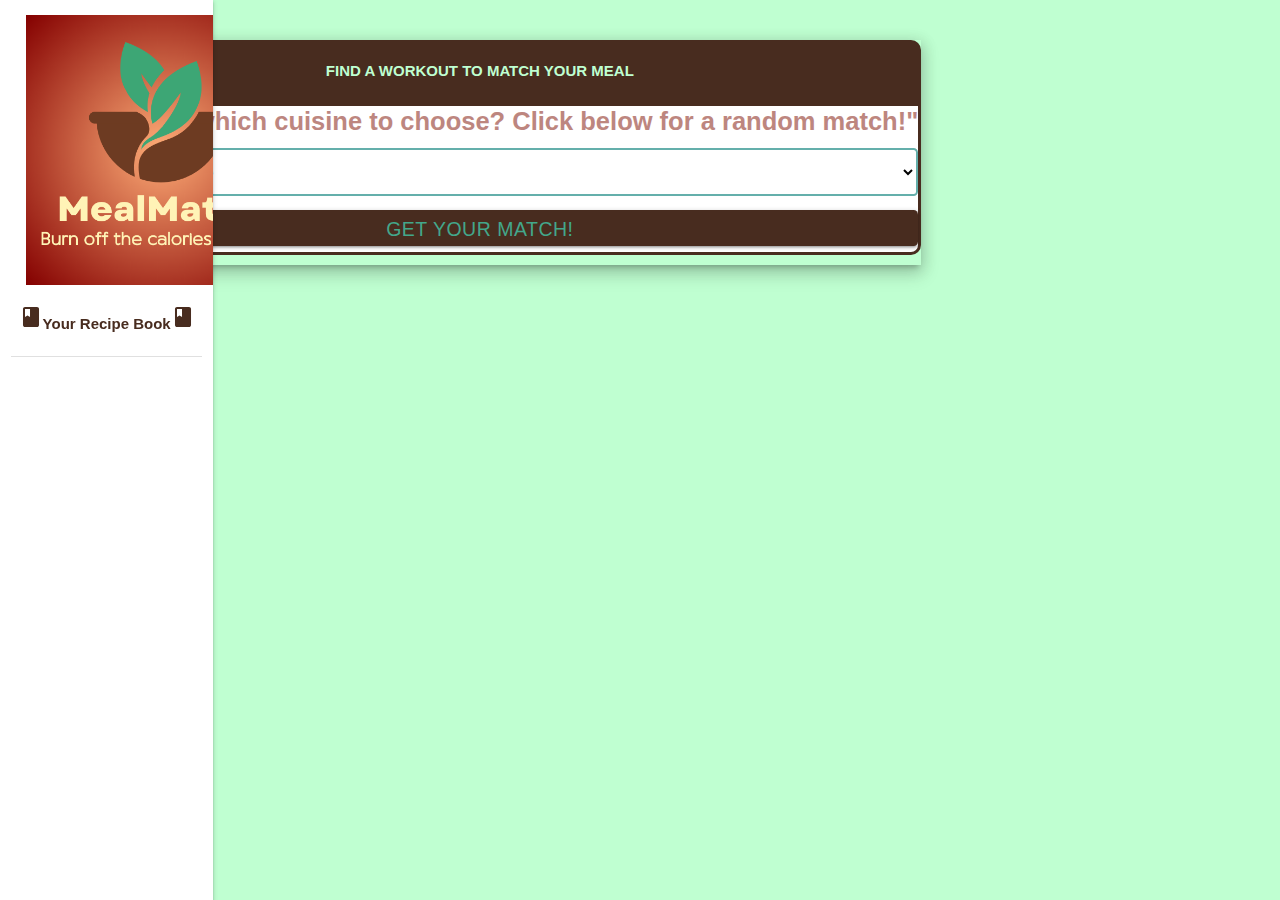
<file: index2.html>
<!DOCTYPE html>
<html lang="en">

<head>
    <meta charset="UTF-8">
    <meta http-equiv="X-UA-Compatible" content="IE=edge">
    <meta name="viewport" content="width=device-width, initial-scale=1.0">
    <link rel="stylesheet" href="https://cdnjs.cloudflare.com/ajax/libs/materialize/1.0.0/css/materialize.min.css">
    <link href="https://fonts.googleapis.com/icon?family=Material+Icons" rel="stylesheet">
    <link href="https://fonts.googleapis.com/icon?family=Material+Icons" rel="stylesheet">
    <link rel="stylesheet" href="./assets/style.css" />
    <title>MealMatch</title>
</head>
<body>
<header>
<nav class="top-nav row"></nav>
<div class="row">
    <ul id="side-nav" class="col s2 sidenav sidenav-fixed center-align " style="transform: translateX(0%);">
        <li>
            <div class-="logo background">
                <img class="logo p" src="./assets/image/logo.png">
            </div>     
        </li>
        <li class=""><i class="material-icons">book</i>Your Recipe Book<i class="material-icons">book</i></li>
        <li><div class="divider"></div></li>
    </ul>

</header>

<main>
    <div class="col s9">
            <div class="container">
                <!-- Main container -->
                <div class="z-depth-3">
                    <h3 class="card-header text-uppercase">Find a workout to match your meal</h3>
                    <form id="user-form" class="card-search white">
                        <label class="form-label" for="cuisine-select">Don't know which cuisine to choose? Click below for a
                            random
                            match!"</label>
                        <select id="cuisine-select" class="browser-default input-field">
        
                            <!--Drop down box of cuisine selections-->
                            <option value="" disabled selected>Select a cuisine</option>
                            <option value="mexican">Mexican</option>
                            <option value="japanese">Japanese</option>
                            <option value="american">American</option>
                            <option value="chinese">Chinese</option>
                            <option value="italian">Italian</option>
                        </select>
                        <button type="submit" class="btn" id="search">Get Your Match!</button>
                    </form>
                <div>
            </div>


        </div>



    </div>



</main>
<footer>

    
</footer>            
</body>
</file>
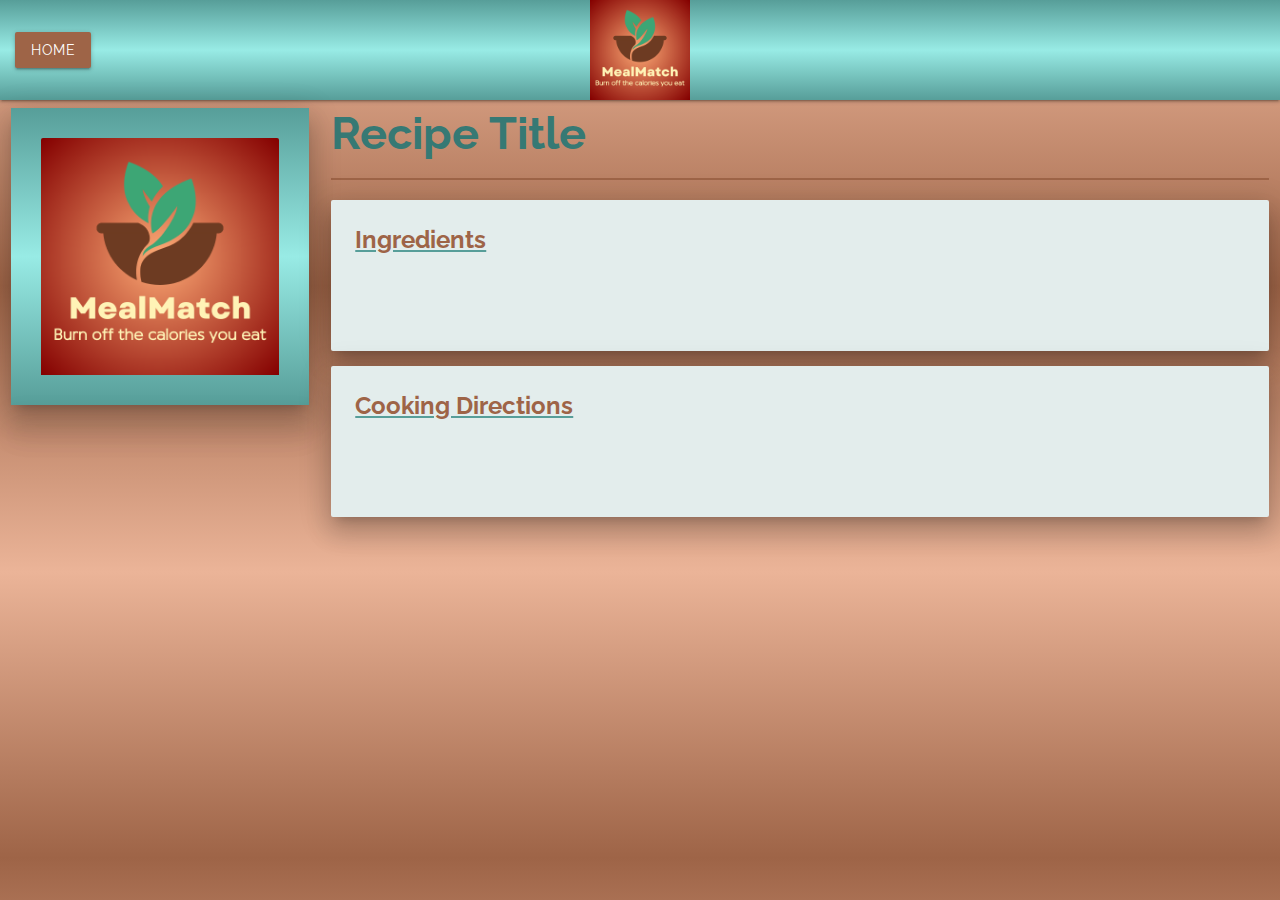
<file: recipeDetails.html>
<!DOCTYPE html>
<html lang="en">
  <head>
    <meta charset="UTF-8" />
    <meta http-equiv="X-UA-Compatible" content="IE=edge" />
    <meta name="viewport" content="width=device-width, initial-scale=1.0" />
    <link rel="stylesheet" href="https://use.fontawesome.com/releases/v5.8.1/css/all.css"
    integrity="sha384-50oBUHEmvpQ+1lW4y57PTFmhCaXp0ML5d60M1M7uH2+nqUivzIebhndOJK28anvf" crossorigin="anonymous" />
    <link type="text/css" rel="stylesheet" href="https://cdnjs.cloudflare.com/ajax/libs/materialize/1.0.0/css/materialize.min.css"/>
    <link href="https://fonts.googleapis.com/icon?family=Material+Icons" rel="stylesheet">
    <link rel="stylesheet" href="https://fonts.googleapis.com/css?family=Raleway">
    <link rel="stylesheet" href="./assets/styles2.css" />
    <title>Recipe Details</title>
  </head>

  <body class="body-bg">
    <!-- Navbar -->
    <nav class="custom-nav">
      <div class="nav-wrapper">
        <a href="#" class="brand-logo center hide-on-small-only"><img class="responsive-image" src="./assets/image/logo.png" alt="MealMatch Logo" class="logo-img"></a>
        <ul id="nav-mobile" class="left">
          <li><a href="./index.html" id="home-details" class="btn btn-details">Home</a></li>
          <li><a href="#" id="book-details" class="btn btn-details hide">Recipe Book</a></li>
          <div id="savedItemContainer"></div>
        </ul>
      </div>
    </nav>
    <!-- Content Container -->
    <div class="row" id="content-Container">  
      <div class="col s12">
        
        <!-- Recipe img card and sport detail card -->
        <div class="row">
          <div class="col s12 l3">
            <div class="card z-depth-4">
              <div class="card-image card-image-recipe">
                <img id="recipe-image" src="assets/image/logo.png">
              </div>
            </div>
            <div class="card z-depth-4">
              <div class="card-content hide">
                <span class="card-title center-align" style="font-weight: bold;">Excercise Details</span>
                <div class="card-image sport-icon center-align">
                  <!-- Sport icon can go here-->
                  <img id="sport-icon" src="./assets/image/logo.png">
                </div>
                <div id="sport-details" class="card-content">
                  <!-- Sport details for future development -->
                  <ul>
                    
                  </ul>
                </div>
              </div>
            </div>
          </div>
          <!-- Recipe Details -->
          <div class="col s12 l9">
            <span id="recipe-title" class="title-text">Recipe Title</span>
            <hr class="line">
            <!-- Recipe Ingredients Card -->
            <div class="card z-depth-4">
              <div class="card-content">
                <span class="card-title" style="font-weight: bold;">Ingredients</span>
                <div id="ingredients-details"class="card-content">
                  <!-- List can go here -->
                  <ul id="ingredientsUL">
                    
                  </ul>
                </div>
              </div>
            </div>
            <!--Recipe cooking instructions -->
            <div class="card z-depth-4">
              <div class="card-content">
                <span class="card-title" style="font-weight: bold;">Cooking Directions</span>
                <div id="directions-details" class="card-content">
                  <!-- List can go here -->
                  <ul id="steps">
                   
                  </ul>
                </div>
              </div>
            </div>
            <!-- Save Button for future development-->
            <div class="center">
              <button id="save-details" class="btn btn-large waves-effect waves-light hide" type="submit" name="action">Save</button>
            </div>
          </div>
        </div>
      </div>
    </div>
  </div>
  </body>
  <script src="https://cdnjs.cloudflare.com/ajax/libs/materialize/1.0.0/js/materialize.min.js"></script>
  <script src="./assets/script.js"></script>
</html>
</file>
<file: assets/style.css>
:root {
  --primary: #bfffd1;
  --secondary: #43a78b;
  --tertiary: #579E99;
  --light-dark: #c7774f;
  --dark: #482c1f;
  --border-radius: .3rem;
  --sports: #327864;
  --cards: #4d82976c;
  --highlight: #a0fff6;
  --medium: #813f0d;
}

* {
  box-sizing: border-box;

}
.welcome.logo {
  justify-content: center;
}
.body-bg {
  background: linear-gradient(#ebb498,#9E6447,#ebb498);
  }
.logo {
  display: flex;
  width: 300px;
  padding: 15px;
  justify-content: center;
  align-items: center;
  margin: 0 auto;
  border-style: double var(--secondary);
}

.frontPage {
  background-color: #f3f3f3;
}

.row {

  height: 100%;
}

.nav-extended {

  background: linear-gradient(var(--tertiary), var(--highlight), var(--tertiary));
}

.link-container {
  text-align: left;
}

.link-container a {
  display: inline-block;
  margin: 0 10px;
  padding: 10px 30px;
  background-color: #9E6447;
  color: #fff;
  text-decoration: none;
  border-radius: 5px;
  transition: all 0.3s ease;
}

.link-container a:hover {
  background-color: #fff;
  color: #333;
  border: 1px solid #333;
  background: #ebb498;
  box-shadow: 0 0 5px #98EBE5, 0 0 25px #98ebe5, 0 0 50px #98ebe5, 0 0 200px #98ebe5;


}

.container {
  width: 100%;
  display: flex;
  /* display: none; */
}

body,
h1,
h2,
h3,
h4,
h5,
h6 {
  font-family: "Raleway", Arial, Helvetica, sans-serif;
  font-weigHT: lighter;
  font-family: Open sans, Helvetica;
  background: #111;
  color: white;
  font-size: 100%;
  font-weight: 700;
  margin: 0;
  color: var(--dark);
  line-height: 1.25;
}

.home {
  display: inline-block;
  background-color: var(--light-dark);
  border: 1px solid #ccc;
  border-radius: 8px;
  padding: 2px;
  cursor: pointer;
  margin: 0px 30px 10px 10px;
}



body {
  background-color: var(--primary);

}


h1 {
  font-size: 50px;
  margin: 20px 0;
  text-align: center;
  color: rgb(255, 249, 238);
  background: linear-gradient(var(--medium), var(--light-dark), var(--medium));
}


h2 {
  font-size: 30px;
  color: blanchedalmond;
  text-align: left;
  background-color: #327864;
  justify-content: space-around;
}

main {
  margin: 20px auto;
  width: 94%;

}

p {
  font-size: 1.2rem;
}

.btn {
  font-size: 1.3rem;
  text-decoration: none;
  padding: 1px;
  width: 100%;
  display: block;
  margin: 5px 1px;
  border-radius: var(--border-radius);
  color: var(--secondary);
  border: none;
  outline: none;
  background-color: var(--dark);
  transform: translate(-1px, -1px);
}

.nav-container {
  display: flex;
  justify-content: center;
}

.nav-btn {
  font-size: 200%;
  text-decoration: none;
  padding: 5px;
  width: fit-content;
  margin: 5px;
  border-radius: var(--border-radius);
  color: var(--dark);
  border: none;
  outline: none;
  background-color: var(--light-dark);
  transform: translate(-1px, -1px);

}

.nav-btn:hover {
  color: whitesmoke;
  background-color: var(--light-dark);
  transform: translate(0, 0);
  box-shadow: 2px 2px var(--dark);
  box-shadow: 0 0 5px #ffbe90, 0 0 5px #ffbe90, 0 0 10px #ffbe90, 0 0 20px #ffbe90;
}

.nav-btn-inline {
  display: inline;
}

.btn:hover {
  color: var(--primary);
  background-color: var(--light-dark);
  transform: translate(0, 0);
  box-shadow: 2px 2px var(--dark);
  box-shadow: 0 0 5px #98EBE5, 0 0 25px #98ebe5, 0 0 50px #98ebe5, 0 0 200px #98ebe5;
}

.btn-inline {
  display: inline;
}

.btn-back {
  border-radius: var(--border-radius);
  color: var(--primary);
  border: none;
  outline: none;
  background-color: var(--light-dark);
  box-shadow: 3px 3px var(--secondary);
  transform: translate(-1px, -1px);
  display: inline-block;
  width: auto;
  margin-top: 20px;
  padding: 15px;
  text-decoration: none;
  font-size: 1.2rem;

}

.btn-back:hover {
  color: var(--primary);
  background-color: var(--tertiary);
  transform: translate(0, 0);
  box-shadow: 2px 2px var(--dark);
}


.sport-detail {
  display: flex;
  flex-direction: column;
  height: 100vh;
}

.sportChoice {
  height: 100%;
}

.sport-row {
  background-color: var(--sports);
  border: 2px solid black;
  height: 25%;
}

.description {
  height: 100%;
  padding: 0 10px 3px;

}


.list-group {
  padding: 0;
  list-style: none;
}

.list-item {
  margin-bottom: 10px;
  padding: 1.5%;
  border-radius: var(--border-radius);
  background-color: var(--light-dark);
  color: var(--primary);
  text-decoration: none;

}

.list-item:hover {
  background-color: var(--dark);
}


.small {
  padding: 10px;
}

/* CARDS */
.card-search {
  margin: 0 0px 10px 0;
  border: 3px solid var(--dark);
  border-radius: 0 0 10px 10px;

}

.card {
  margin: 0 0px 10px 0;
  border-radius: 0 0 10px 10px;

}

.card-header {
  color: var(--primary);
  background-color: var(--dark);
  padding: 2.5%;
  border-radius: 10px 10px 0 0;
  box-shadow: black 8px;
}

#recipeImg {
  height: 100%;
  width: 100%;
  flex-grow: flex;
}

.mealCal {
  padding: 5px;
}

.card-body {
  padding: 2.5%;
  box-shadow: black 10px;
}

.display {
  flex-grow: initial;
}

/* FORM */
.form-label,
.input-field,
.form-textarea {
  display: block;
}

.grid-container {
  display: grid;
  grid-template-columns: 1fr 1fr;
  /* Equal width for each column */
  grid-gap: 10px;
  /* Gap between columns */

}

.grid-item {
  background-color: var(--cards);
  padding: 25px;
  font-size: 150%;
  font-weight: 700;
  border-radius: 5%;
  color: var(--dark);
  background: linear-gradient(#579e99, #98EBE5, #579e99);
}

@media screen and (max-width: 767px) {
  .grid-container {
    grid-template-columns: 1fr;
    /* Single column layout */
  }
}

.form-label {
  font-size: 1.7rem;
  margin: 0 0 0 10px;
  color:#bd867f;
  font-family:'Trebuchet MS', 'Lucida Sans Unicode', 'Lucida Grande', 'Lucida Sans', Arial, sans-serif;
}

.input-field {
  width: 100%;
  height: 100%;
  padding: 1%;
  margin: 10px 0 15px 0;
  font-size: 1.5rem;
  border: 2px solid #64afab;
  border-radius: var(--border-radius);
}

.line {
  border: none;
  border-top: 2px solid #9E6447;
  margin-top: 10px;
  margin-bottom: 20px;
}



/* FONT UTILS */
.text-uppercase {
  text-transform: uppercase;
  text-align: center;
}

@media screen and (max-width: 992px) {
  .col.m6 {
    width: 50%;
    float: left;
  }
}

@media screen and (max-width: 992px) {
  .row .col.l3 {
    width: 50%;
    float: left;
  }

  .row .col.l9 {
    width: 50%;
    float: left;
  }

  .sportChoice {
    transform: scale(1.0);
    margin-top: 1rem;
    margin-bottom: 1rem;
  }

  .card-image {
    transform: scale(1.0);
    margin-top: 1rem;
    margin-bottom: 1rem;
  }
}

.card-image-recipe {
  transform: scale(0.6);
  margin-top: 2rem;
  margin-bottom: 2rem;
}

@media (max-width: 600px) {
  .col.s12 {
    width: 100% !important;
    margin-left: 0 !important;
  }

  .card-image {
    transform: scale(1.0);
    margin-top: 2rem;
    margin-bottom: 2rem;
  }

  .sportChoice {
    transform: scale(1.0);
    margin-top: 2rem;
    margin-bottom: 2rem;
  }
}
</file>
<file: assets/styles2.css>
* {
  box-sizing: border-box;
  font-family: Raleway, Arial, Helvetica, sans-serif;
}
:root {
  --primary:#579e99;
  --p-subtle:#98EBE5;
  --p-light:#E3EDEC;
  --secondary:#9E6447;
  --s-subtle:#EBB498

}
.custom-nav {
  background:linear-gradient(var(--primary), var(--p-subtle),var(--primary));
  height: 100px;
  line-height: 100px;
}

.custom-nav li a:hover {
  background-color: var(--p-subtle);
  color: var(--secondary);
}

.btn-details {
  background-color: var(--secondary);
}

.body-bg {
background: linear-gradient(var(--s-subtle),var(--secondary), var(--s-subtle));
}

.card {
  background-color: var(--p-light);
}

.card-content ul li {
  list-style-type: square;
}

img {
  max-width: 100%;
  height: auto;
  display: block;
  margin: 0 auto;
}

.card-title {
  color: var(--secondary);
  text-decoration: underline var(--primary);
}

.title-text {
  color: #367974;
  font-size: 3rem;
  font-weight: bold;
}

.logo-image {
  max-height: fit-content;
  max-width: 100%;
  display: block;
  margin: auto;
}

.brand-logo {
  display: flex;
  flex-direction: row;
  justify-content: flex-start;
  position: absolute;
  width: 100px;
  height: auto;
}

.card-image-recipe {
  padding: 2rem;
  background:linear-gradient(var(--primary), var(--p-subtle), var(--primary));
}

.card-image {
  text-align: center;
}

.sport-icon {
  width: 7rem;
  margin:0 auto;
  padding:.5rem;
  background:linear-gradient(var(--primary), var(--p-subtle), var(--primary));
}

.line {
  border: none;
  border-top: 2px solid var(--secondary);
  margin-top: 10px;
  margin-bottom: 20px;
}

.card-image-recipe, .card-content.sport-icon {
  transition: all 0.8s ease;
}
@media screen and (max-width: 992px) {
  .col.m6 {
    width: 50%;
    float: left;
  }
}
@media screen and (max-width: 992px) {
  .row .col.l3 {
    width: 50%;
    float: left;
  }

  .row .col.l9 {
    width: 50%;
    float: left;
  }
  .card-image-recipe {
    transform: scale(0.8);
    margin-top: 1rem;
    margin-bottom: 1rem;
  }

  .card-content.sport-icon {
    transform: scale(0.8);
    margin-top: 1rem;
    margin-bottom: 1rem;
  }
}

@media (max-width: 600px) {
  .col.s12 {
    width: 100% !important;
    margin-left: 0 !important;
  }
  .card-image-recipe {
    transform: scale(0.7);
    margin-top: 2rem;
    margin-bottom: 2rem;
  }

  .card-content.sport-icon {
    transform: scale(0.7);
    margin-top: 2rem;
    margin-bottom: 2rem;
  }
}
</file>
